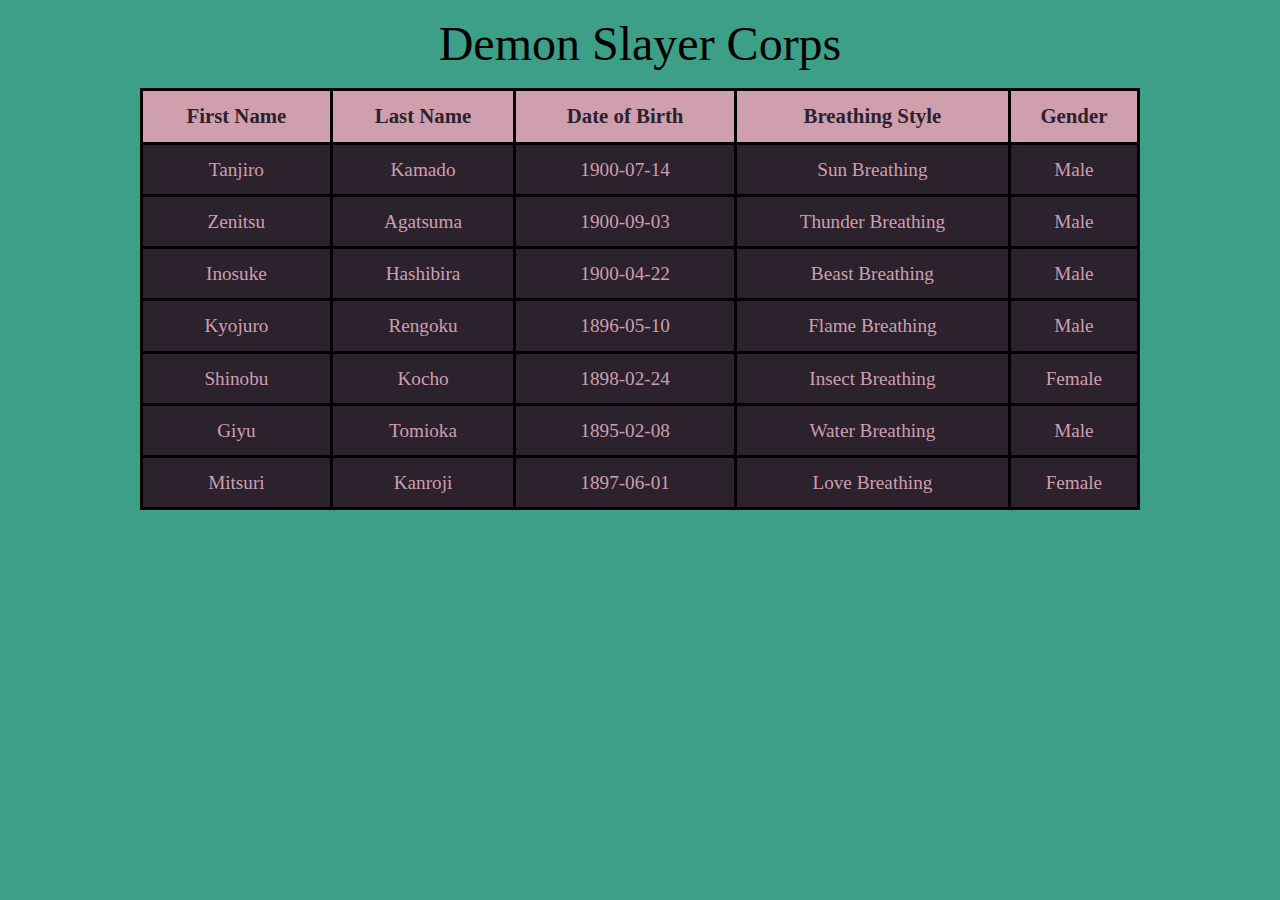
<file: WEB3030As07/index.html>
<!DOCTYPE html>
<html lang="en">

<head>
	<meta charset="UTF-8">
	<title>Demon Slayer Corp.</title>
    <link href="css/myersReset.css" type="text/css" rel="stylesheet">
	<link href="css/styles.css" type="text/css" rel="stylesheet">
	<script src="https://code.jquery.com/jquery-3.6.0.min.js"></script>
	<script src="js/script.js"></script>
</head>
<body>
    <header>
        <h1>Demon Slayer Corps</h1>
    </header>
    <section id="tableContainer">
        <!-- Headings -->
        <!-- Table Content -->
    </section>
</body>
</html>
</file>
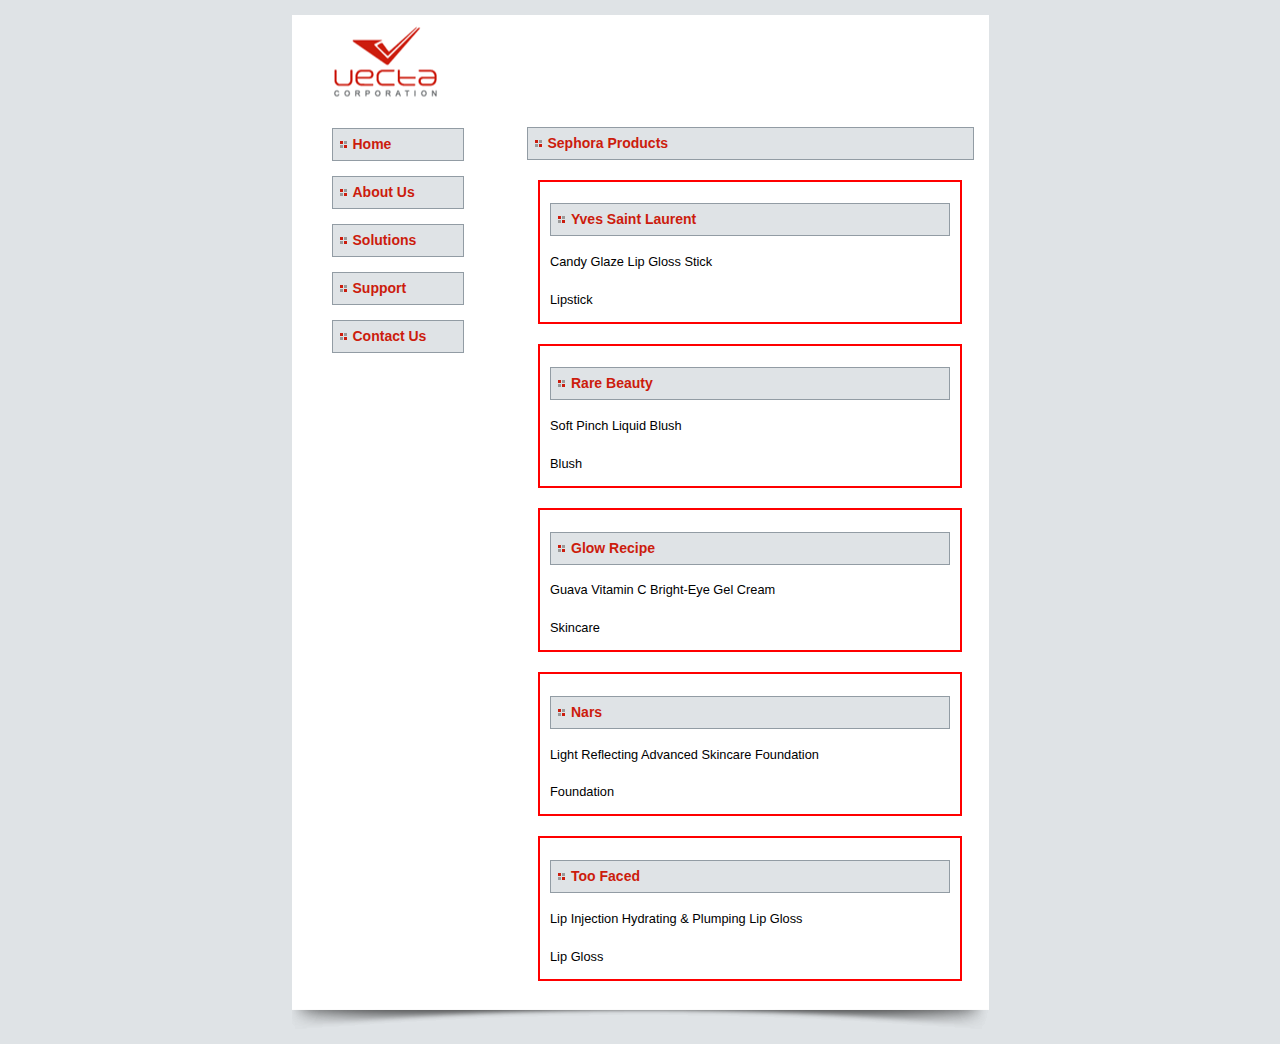
<file: WEB303As05/index.html>
<!DOCTYPE html>
<html lang="en">

<head>
	<title>Welcome to E Corp.</title>
	<link href="styles.css" type="text/css" rel="stylesheet">
</head>

<body>
	<section id="container">
		<header></header>

		<nav>
			<ul>
				<li><a href="index.html">Home</a></li>
				<li><a href="aboutus.html">About Us</a></li>
				<li><a href="solutions.html">Solutions</a></li>
				<li><a href="support.html">Support</a></li>
				<li><a href="contactus.html">Contact Us</a></li>
			</ul>
		</nav>

		<section id="content">
			<h2>Sephora Products</h2>

			<div id="content-item-list">
				<!-- sample of what your toString should output
					<div id="content-item-0">
						<h4>name here</h4>
						<p>description here</p>
						<div>category genre here</div>
					</div>
				-->
			</div>
		</section>

		<footer></footer>
	</section>

	<!-- <script src="jquery.js"></script> -->
	<script src="https://code.jquery.com/jquery-3.6.0.min.js"></script>
	<script src="script.js"></script>
</body>

</html>
</file>
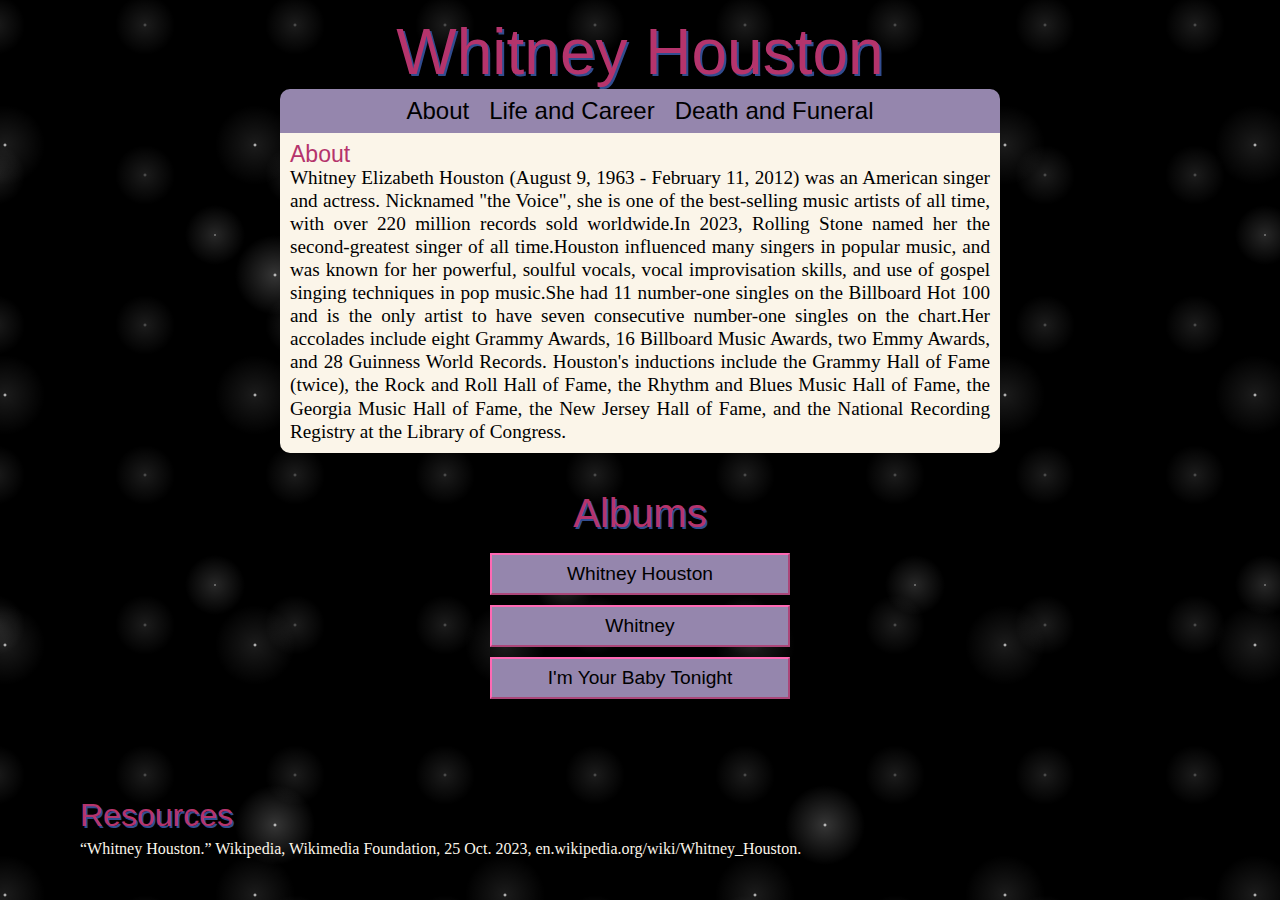
<file: WEB303As06/index.html>
<html>

<head>
    <link href="css/myersReset.css" rel="stylesheet">
    <link href="css/style.css" rel="stylesheet">
	<meta name="viewport" content="width=device-width, initial-scale=1.0">
</head>

<body>
    <header><h1>Whitney Houston</h1></header>

    <nav class="tabs">
        <ul class="tab-list">
            <li class="active">
                <a class="tab-control" href="#tab1">
                    About
                </a>
            </li>
            <li>
                <a class="tab-control" href="#tab2">
                    Life and Career
                </a>
            </li>
            <li>
                <a class="tab-control" href="#tab3">
                    Death and Funeral
                </a>
            </li>
        </ul>
        <div class="tab-panel active" id="tab1">
		<h3>About</h3>
            Whitney Elizabeth Houston (August 9, 1963 - February 11, 2012) was an American singer and actress. Nicknamed "the Voice", she is one of the best-selling music artists of all time, with over 220 million records sold worldwide.In 2023, Rolling Stone named her the second-greatest singer of all time.Houston influenced many singers in popular music, and was known for her powerful, soulful vocals, vocal improvisation skills, and use of gospel singing techniques in pop music.She had 11 number-one singles on the Billboard Hot 100 and is the only artist to have seven consecutive number-one singles on the chart.Her accolades include eight Grammy Awards, 16 Billboard Music Awards, two Emmy Awards, and 28 Guinness World Records. Houston's inductions include the Grammy Hall of Fame (twice), the Rock and Roll Hall of Fame, the Rhythm and Blues Music Hall of Fame, the Georgia Music Hall of Fame, the New Jersey Hall of Fame, and the National Recording Registry at the Library of Congress. 
        </div>
        <div class="tab-panel" id="tab2">
		<h3>Life and Career</h3>
            Houston began singing in church as a child and became a background vocalist while in high school. She was one of the first black women to appear on the cover of Seventeen after becoming a teen model in 1981. With the guidance of Arista Records chairman Clive Davis, Houston signed to the label at age 19. Her first two studio albums, Whitney Houston (1985) and Whitney (1987), both peaked at number one on the Billboard 200 and are among the best-selling albums of all time.
            Houston made her acting debut with the romantic thriller film The Bodyguard (1992), which despite its mixed reviews became the tenth highest-grossing film to that date. Its soundtrack won the Grammy Award for Album of the Year and remains the bestselling soundtrack album of all time. It generated multiple hit singles, including "I Have Nothing", "I'm Every Woman" and "I Will Always Love You"; the latter won the Grammy Award for Record of the Year, spent a then-record 14 weeks atop the Billboard Hot 100 and became the best-selling physical single by a woman in music history. Subsequently, she went on to star in the films Waiting to Exhale (1995) and The Preacher's Wife (1996), and she recorded their respective soundtracks.
        </div>
        <div class="tab-panel" id="tab3">
		<h3>Death and Funeral</h3>
            Houston reportedly appeared "disheveled" and "erratic" in the days before her death. On February 9, 2012, Houston visited singers Brandy and Monica, together with Clive Davis, at their rehearsals for Davis's pre-Grammy Awards party at The Beverly Hilton in Beverly Hills.That same day, she made her last public performance when she joined Kelly Price on stage in Hollywood, California, and sang "Jesus Loves Me."Two days later, on February 11, Houston was found unconscious in Suite 434 at the Beverly Hilton, submerged in the bathtub.Beverly Hills paramedics arrived about 3:30 pm, found Houston unresponsive, and performed CPR. Houston was pronounced dead at 3:55 pm PST.The cause of death was not immediately known;local police said there were "no obvious signs of criminal intent".Flowers near the Beverly Hilton Hotel. An invitation-only memorial service was held for Houston on February 18, 2012, at her home church, the New Hope Baptist Church, in Newark, New Jersey. The service was scheduled for two hours, but lasted four.
        </div>
    </nav>

    <main>
        <h2>Albums</h2>
        <ul class="accordion">
            <li>
                <button class="accordion-control">
                    Whitney Houston
                </button>
                <div class="accordion-panel">
                    <ul>
                        <li>You Give Good Love</li>
                        <li>Thinking About You</li>
                        <li>Someone For Me</li>
                        <li>Saving All My Love For You</li>
                        <li>Nobody Loves Me Like You Do</li>
                        <li>How Will I Know</li>
                        <li>All at Once</li>
                        <li>Take Good Care of My Heart</li>
                        <li>Greatest Love of All</li>
                        <li>Hold Me</li>
                    </ul>
                </div>
            </li>

            <li>
                <button class="accordion-control">
                    Whitney
                </button>
                <div class="accordion-panel">
                    <ul>
                        <li>I Wanna Dance with Somebody</li>
                        <li>Just the Lonely Talking Again</li>
                        <li>Love Will Save the Day</li>
                        <li>Didn't We Almost Have It All</li>
                        <li>So Emotional</li>
                        <li>Where You Are</li>
                        <li>Love Is a Contact Sport</li>
                        <li>You're Still My Man</li>
                        <li>For the Love of You</li>
                        <li>Where Do Broken Hearts Go</li>
                        <li>I Know Him So Well</li>
                    </ul>
                </div>
            </li>

            <li>
                <button class="accordion-control">
                    I'm Your Baby Tonight
                </button>
                <div class="accordion-panel">
                    <ul>
                        <li>I'm Your Baby Tonight</li>
                        <li>My Name Is Not Susan</li>
                        <li>All The Man That I Need</li>
                        <li>Lover for Life</li>
                        <li>Anymore</li>
                        <li>Miracle</li>
                        <li>I Belong to You</li>
                        <li>Who Do You Love</li>
                        <li>We Didn't Know</li>
                        <li>After We Make Love</li>
                        <li>I'm Knockin</li>
                    </ul>
                </div>
            </li>
        </ul>
    </main>

    <section class="resource">
        <h2>Resources</h2>
            <p>“Whitney Houston.” Wikipedia, Wikimedia Foundation, 25 Oct. 2023, en.wikipedia.org/wiki/Whitney_Houston.</p>
    </section>



    <script src="https://code.jquery.com/jquery-3.6.0.min.js"></script>
    <script type="text/javascript" src="js/script.js"></script>
</body>
</html>
</file>
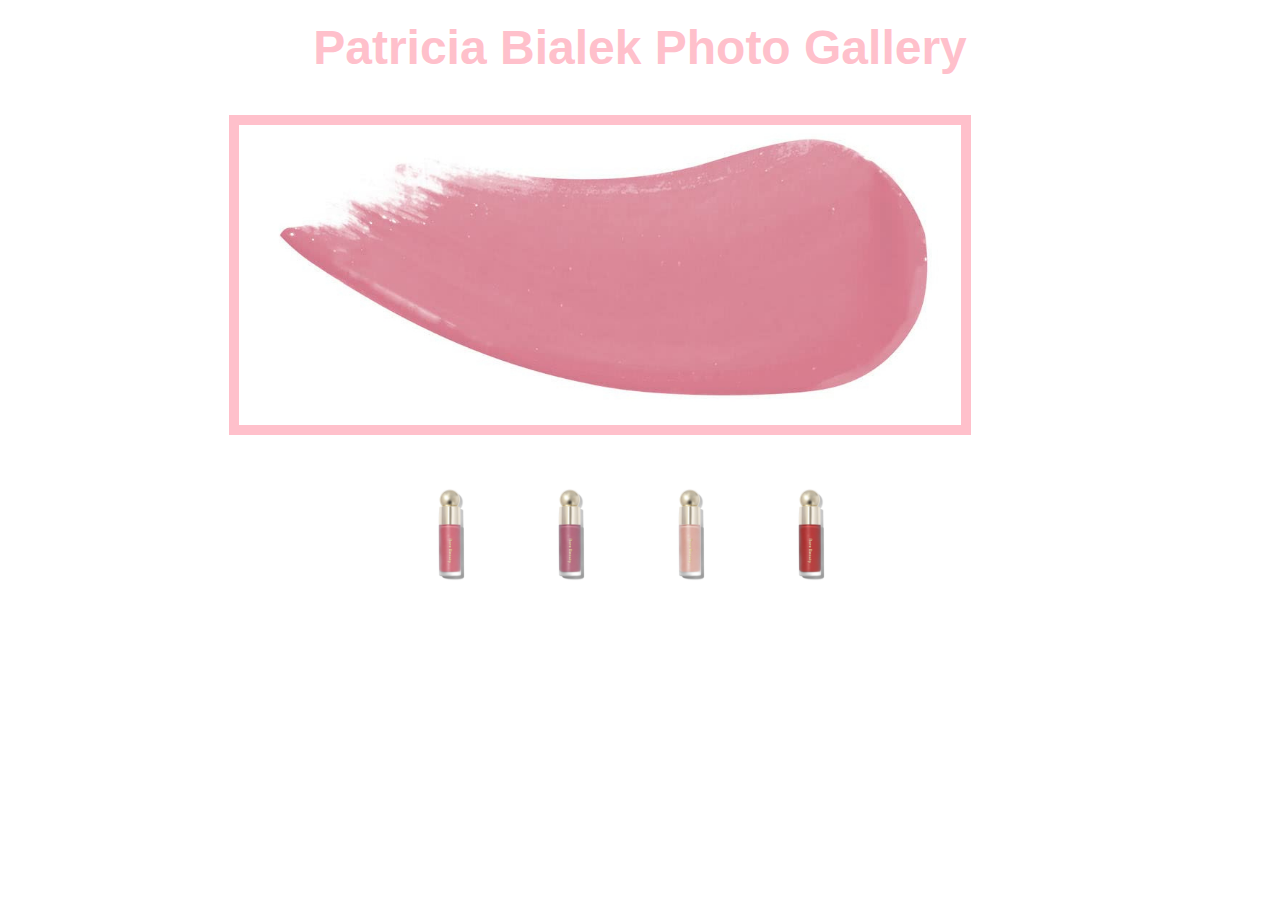
<file: WEB303As07/index.html>
<html>

<head>
    <meta charset="UTF-8">
    <meta http-equiv="X-UA-Compatible" content="IE=edge" />
    <meta name="viewport" content="width=device-width, initial-scale=1.0" />
    <link href="css/photoViewer.css" rel="stylesheet">
</head>

<body>
    <h1>Patricia Bialek Photo Gallery</h1>
    <div id="photo-viewer"></div>
        <div class="photo-thumbnails">
            <a href="img/Happy-Swatch.jpg" class="thumb active" title="Happy">
                <div class="littlePic">
                    <img src="img/Happy-Thumbnail.jpg" alt="Happy liquid blush">
                </div>
            </a>
            <a href="img/Grace-Swatch.jpg" class="thumb" title="Grace">
                <div class="littlePic">
                    <img src="img/Grace-Thumbnail.jpg" alt="Grace liquid blush">
                </div>
            </a>
            <a href="img/Bliss-Swatch.jpg" class="thumb" title="Bliss">
                <div class="littlePic">
                    <img src="img/Bliss-Thumbnail.jpg" alt="Bliss liquid blush">
                </div>
            </a>
            <a href="img/Grateful-Swatch.jpg" class="thumb" title="Grateful">
                <div class="littlePic">
                    <img src="img/Grateful-Thumbnail.jpg" alt="Grateful liquid blush">
                </div>
            </a>
        </div>
	<script type="text/javascript" src="https://code.jquery.com/jquery-3.6.0.min.js"></script>
    <script type="text/javascript" src="js/photoViewer.js"></script>
    <script type="text/javascript" src="js/modal-window.js"></script>
</body>
</html>
</file>
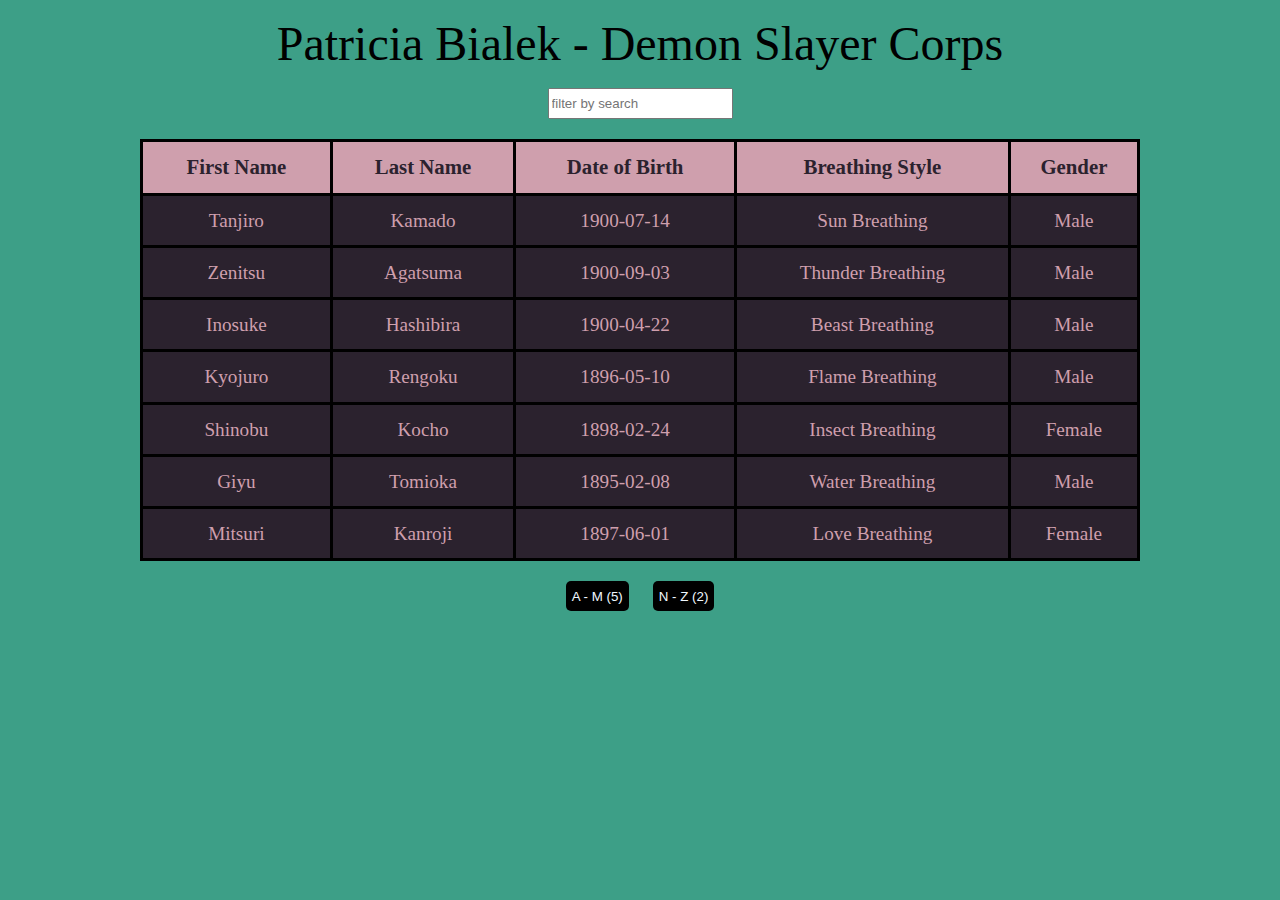
<file: WEB303As09/index.html>
<!DOCTYPE html>
<html lang="en">

<head>
	<meta charset="UTF-8">
	<title>Demon Slayer Corp.</title>
    <link href="css/myersReset.css" type="text/css" rel="stylesheet">
	<link href="css/styles.css" type="text/css" rel="stylesheet">
</head>
<body>
    <header>
        <h1>Patricia Bialek - Demon Slayer Corps</h1>
    </header>
    <div id="search">
        <input type="text" placeholder="filter by search" id="filter-search"/>
    </div>

    <section id="tableContainer">
    </section>

    <div class="btn">
        <button class="btn-1">A - M (5)</button>
        <button class="btn-2">N - Z (2)</button>
    </div>
    
    <script src="https://code.jquery.com/jquery-3.6.0.min.js"></script>
	<script src="js/script.js"></script>
</body>
</html>
</file>
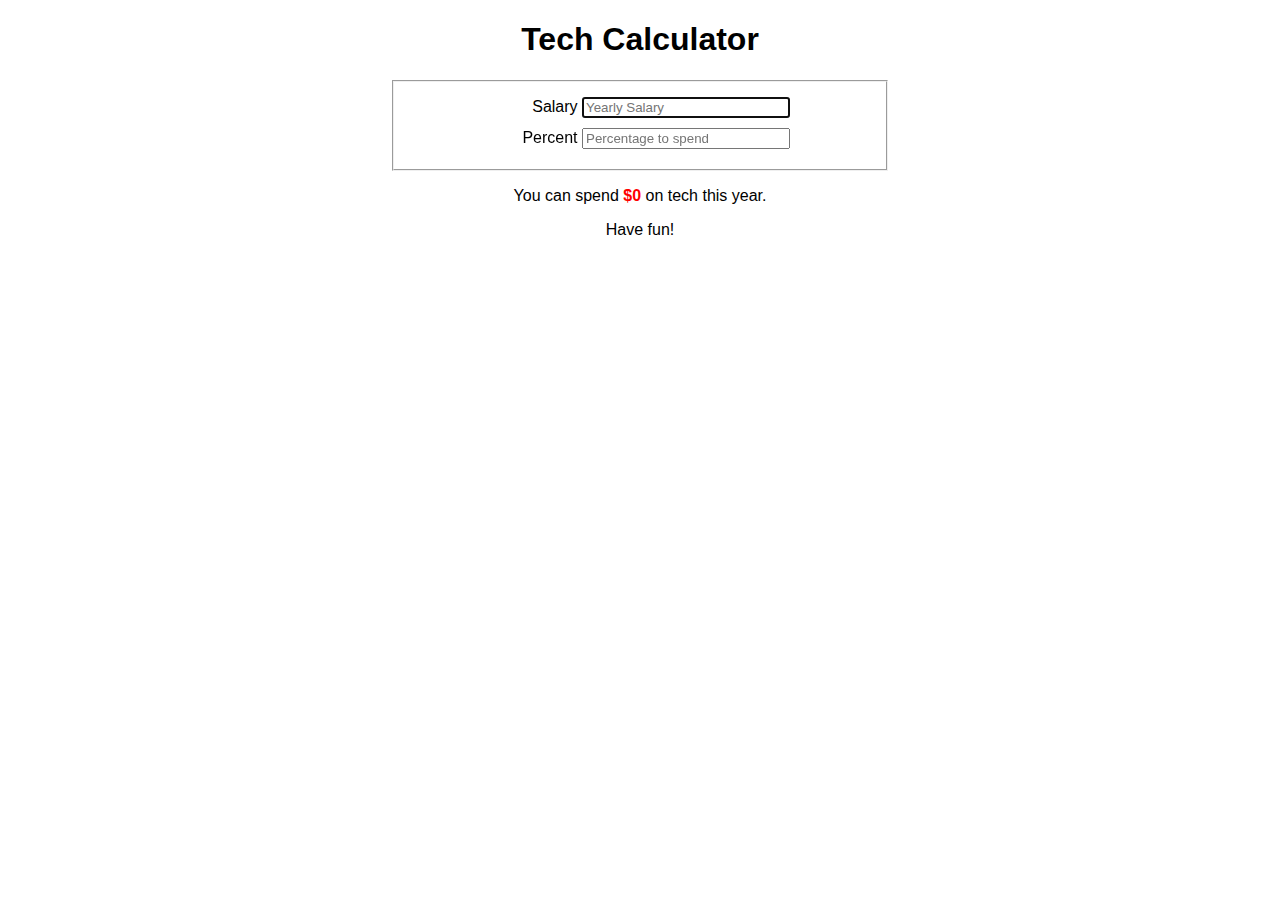
<file: WEB303As01/as01.html>
<!doctype html>
<html>

<head>
	<!-- WEB303 Assignment 1 - jQuery -->
	<meta charset="utf-8" />
	<title>Tech Calculator</title>
	<link rel="stylesheet" href="style.css" />
	<script src="script.js" defer></script>
	<script src="jquery.js"></script>

</head>

<body>
	<h1>Tech Calculator</h1>
	<form>
		<fieldset>
			<label>Salary
				<input type="text" id="yearly-salary" placeholder="Yearly Salary" autofocus="autofocus" /></label>
			<label>Percent
				<input type="text" id="percent" placeholder="Percentage to spend" /></label>
		</fieldset>
		<p>You can spend <span id="amount">$0</span> on tech this year.</p>
		<p>Have fun!</p>
	</form>
</body>

</html>
</file>
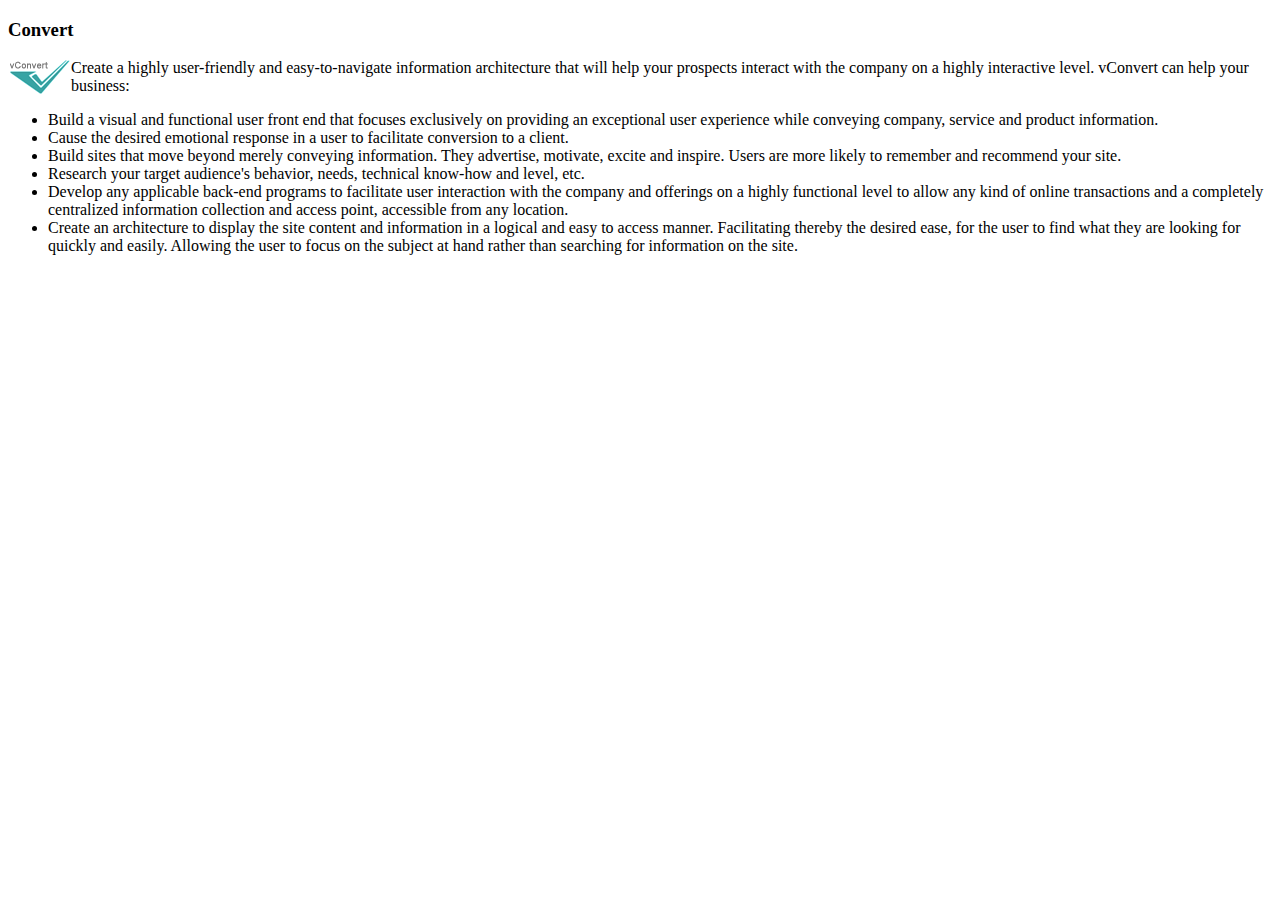
<file: WEB303As02/convert.html>
<!DOCTYPE html>
<html lang="en">

<head>
  <meta charset="utf-8" />
  <title>Welcome to E Corp.</title>
  <script src="https://code.jquery.com/jquery-3.6.0.min.js"></script>
  <script src="main.js"></script>
</head>
<div id="vconvert">
  <h3>Convert</h3>
  <p><img src="images/logo_vconvert.gif" width="63" height="36" style="float:left;" />Create a highly user-friendly and
    easy-to-navigate information architecture that will help your prospects interact with the company on a highly
    interactive level. vConvert can help your business:</p>
  <ul>
    <li>Build a visual and functional user front end that focuses exclusively on providing an exceptional user
      experience while conveying company, service and product information.</li>
    <li>Cause the desired emotional response in a user to facilitate conversion to a client.</li>
    <li>Build sites that move beyond merely conveying information. They advertise, motivate, excite and inspire. Users
      are more likely to remember and recommend your site.</li>
    <li>Research your target audience's behavior, needs, technical know-how and level, etc.</li>
    <li>Develop any applicable back-end programs to facilitate user interaction with the company and offerings on a
      highly functional level to allow any kind of online transactions and a completely centralized information
      collection and access point, accessible from any location.</li>
    <li>Create an architecture to display the site content and information in a logical and easy to access manner.
      Facilitating thereby the desired ease, for the user to find what they are looking for quickly and easily. Allowing
      the user to focus on the subject at hand rather than searching for information on the site.</li>
  </ul>
</div>
</html>
</file>
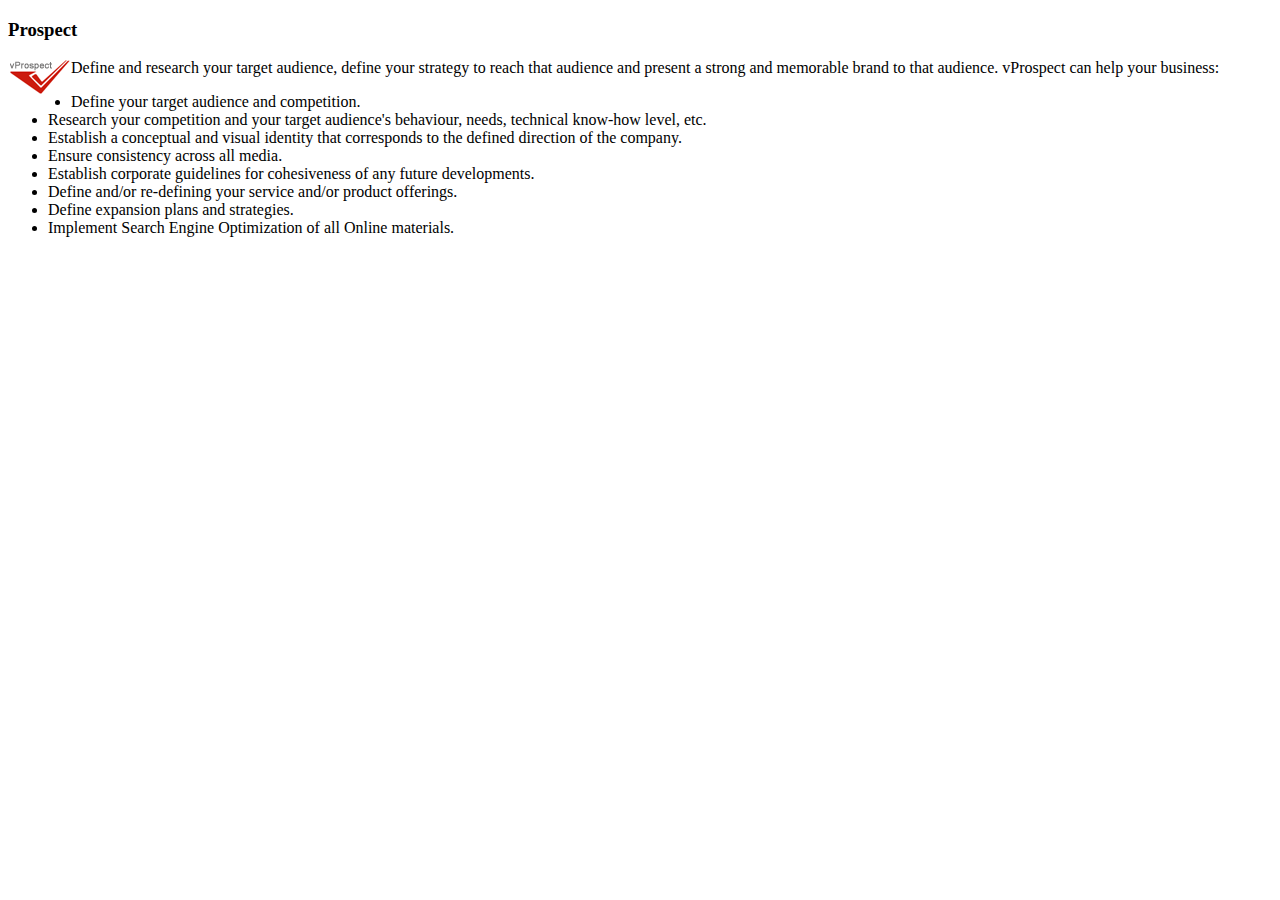
<file: WEB303As02/prospect.html>
<!DOCTYPE html>
<html lang="en">

<head>
  <meta charset="utf-8" />
  <title>Welcome to E Corp.</title>
  <script src="https://code.jquery.com/jquery-3.6.0.min.js"></script>
  <script src="main.js"></script>
</head>
<div id="prospect">
  <h3>Prospect</h3>
  <p><img src="images/logo_vprospect.gif" width="63" height="36" style="float:left;" />Define and research your target
    audience, define your strategy to reach that audience and present a strong and memorable brand to that audience.
    vProspect can help your business:</p>
  <ul>
    <li>Define your target audience and competition.</li>
    <li>Research your competition and your target audience's behaviour, needs, technical know-how level, etc.</li>
    <li>Establish a conceptual and visual identity that corresponds to the defined direction of the company.</li>
    <li>Ensure consistency across all media.</li>
    <li>Establish corporate guidelines for cohesiveness of any future developments.</li>
    <li>Define and/or re-defining your service and/or product offerings.</li>
    <li>Define expansion plans and strategies.</li>
    <li>Implement Search Engine Optimization of all Online materials.</li>
  </ul>
</div>
</html>
</file>
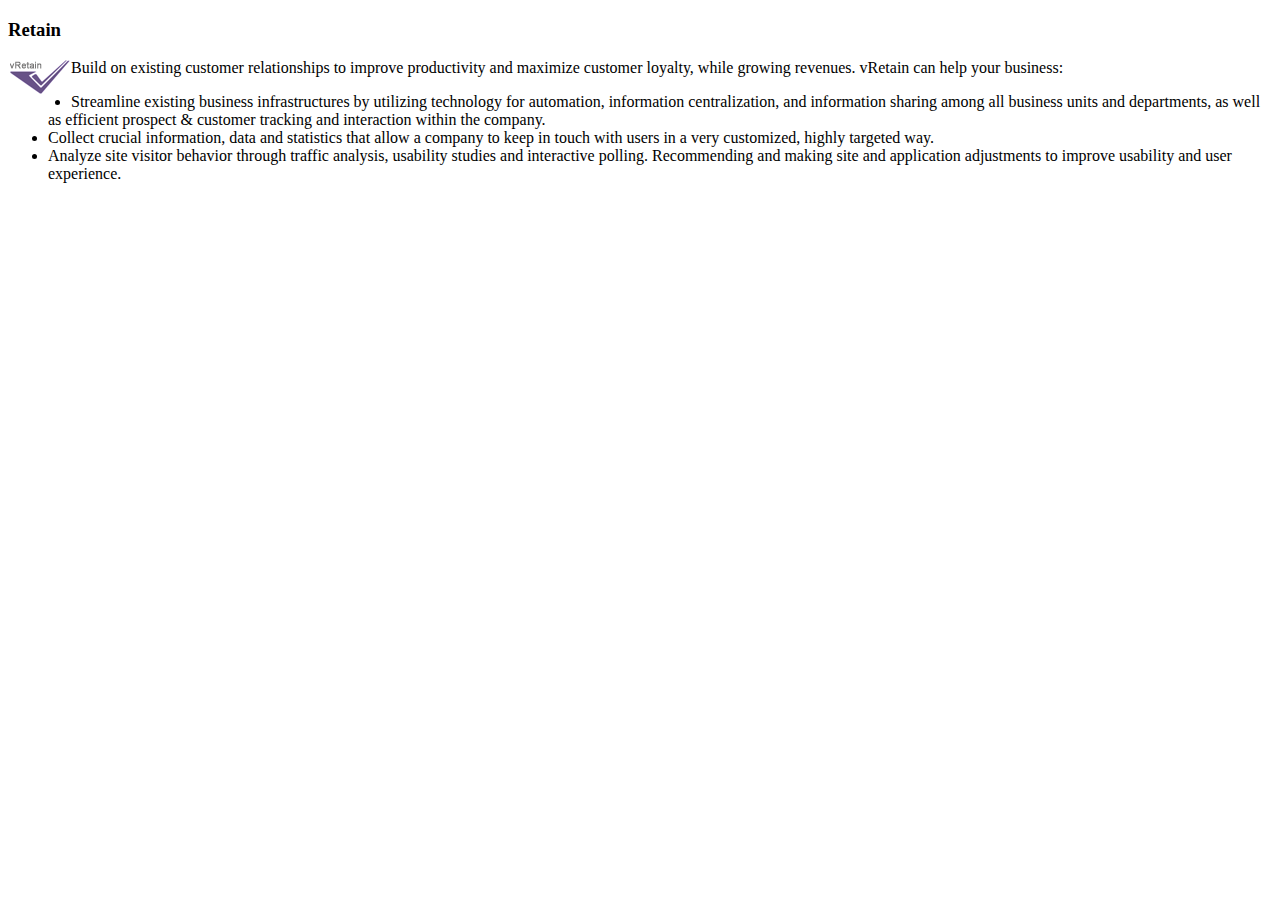
<file: WEB303As02/retain.html>
<!DOCTYPE html>
<html lang="en">

<head>
  <meta charset="utf-8" />
  <title>Welcome to E Corp.</title>
  <script src="https://code.jquery.com/jquery-3.6.0.min.js"></script>
  <script src="main.js"></script>
</head>
<div id="vretain">
  <h3>Retain</h3>
  <p><img src="images/logo_vretain.gif" width="63" height="36" style="float:left;" />Build on existing customer
    relationships to improve productivity and maximize customer loyalty, while growing revenues. vRetain can help your
    business:</p>
  <ul>
    <li>Streamline existing business infrastructures by utilizing technology for automation, information centralization,
      and information sharing among all business units and departments, as well as efficient prospect &amp; customer
      tracking and interaction within the company.</li>
    <li>Collect crucial information, data and statistics that allow a company to keep in touch with users in a very
      customized, highly targeted way.</li>
    <li>Analyze site visitor behavior through traffic analysis, usability studies and interactive polling. Recommending
      and making site and application adjustments to improve usability and user experience.</li>
  </ul>
</div>
</html>
</file>
<file: WEB3030As07/css/styles.css>
body {
    background-color: #3d9f87;
  }
  
  h1 {
    text-align: center;
    font-size: 3em;
    margin: 20px 0;
  }
  
  #tableContainer {
    text-align: center;
  }
  
  /* entire table */
  table {
    width: 1000px;
    margin: 0 auto;
    border-bottom: 3px solid black;
  }
  
  /* headings */
  th {
    font-size: 1.3em;
    border: 3px solid black;
    padding: 15px 0;
    background-color: #cf9fad;
  }
  
  a {
    text-decoration: none;
    color: #2b222e;
    font-weight: bold;
  }
  
  /* row */
  tr {
    border-bottom: 3px solid black;
    background-color: #2b222e;
  }
  
  /* cell */
  td {
    border-left: 3px solid black;
    border-right: 3px solid black;
    font-size: 1.2em;
    padding: 15px 0;
    color: #cf9fad;
  }
</file>
<file: WEB303As05/styles.css>
article,
aside,
figure,
footer,
header,
nav,
section {
  display: block;
}
body {
  font-family: Arial, Helvetica, sans-serif;
  font-size: 0.8em;
  line-height: 25px;
  background-color: #dfe3e6;
}
#container {
  background: #fff;
  width: 697px;
  margin: 15px auto 0 auto;
}
header {
  height: 100px;
  background: url('images/logo.gif') no-repeat 25px;
}
nav {
  width: 235px;
  float: left;
}
nav ul {
  list-style-type: none;
}
nav ul li a:link,
nav ul li a:visited,
#content h2 {
  font-size: 14px;
  font-weight: bold;
  background: #dfe3e6 url('images/bullet.gif') no-repeat 7px center;
  padding: 3px 0 3px 20px;
  border: solid #929ca4 1px;
  color: #cc1c0d;
}
nav ul li a:link,
nav ul li a:visited {
  width: 110px;
  margin-bottom: 15px;
  text-decoration: none;
  display: block;
}
nav ul li a:hover {
  color: #000;
  background-color: #ccc;
}
#content {
  width: 447px;
  float: left;
  background-color: #fff;
  padding-right: 15px;
}
h3,
h4 {
  margin: 0;
  color: #000080;
}
footer {
  height: 35px;
  background: url('images/footer.gif');
  clear: both;
}
</file>
<file: WEB303As06/css/style.css>
/*********** accordion JS ***********/
.accordion-panel {
    display: none;
}

/*********** tab JS ***********/

.tab-panel {
    display: none;
}

.tab-panel.active {
    display:block;
}

.tab-panel{
    text-align: justify;
}

/*********** body/header/h1/h2/resources ***********/

body{
    margin: 20px 80px 0 80px;
    background-color:black;
    background-image:
    radial-gradient(white, rgba(255,255,255,.2) 2px, transparent 40px),
    radial-gradient(white, rgba(255,255,255,.15) 1px, transparent 30px),
    radial-gradient(white, rgba(255,255,255,.1) 2px, transparent 40px),
    radial-gradient(rgba(255,255,255,.4), rgba(255,255,255,.1) 2px, transparent 30px);
    background-size: 550px 550px, 350px 350px, 250px 250px, 150px 150px;
    background-position: 0 0, 40px 60px, 130px 270px, 70px 100px; 
    background-attachment: fixed;
}

h1{
    font-size: 4em;
    text-align: center;
    color: #B5346C;
    text-shadow: 2px 2px #324D90;
    font-family:'Segoe UI', Tahoma, Geneva, Verdana, sans-serif;
    margin-bottom: 5px;
}

main>h2{
    font-size: 2.5em;
    text-align: center;
    margin: 40px 0 20px 0;
    color: #B5346C;
    text-shadow: 2px 2px #324D90;
    font-family:'Segoe UI', Tahoma, Geneva, Verdana, sans-serif;
}

h3{
    font-family:Impact, Haettenschweiler, 'Arial Narrow Bold', sans-serif;
    font-size: 1.2em;
    color: #B5346C;
}

.resource>h2{
    text-align: left;
    font-size: 2em;
    margin: 100px 0 10px 0;
    color: #B5346C;
    text-shadow: 2px 2px #324D90;
    font-family:'Segoe UI', Tahoma, Geneva, Verdana, sans-serif;
}

.resource>p{
    color: #FBF5E9;
    font-family:Georgia, 'Times New Roman', Times, serif
}
/*********** accordion styles ***********/
/* button */
.accordion-control{
    display: block;
    margin: 10px auto;
    padding: 8px 20px;
    width: 300px;
    border-radius: 0;
    border: 2px outset hotpink;
    background-color: #9586AD;
    font-size:1.2em;
    font-family: Impact, Haettenschweiler, 'Arial Narrow Bold', sans-serif;
    cursor: pointer;
}

.accordion-control:hover{
    color: #2954B0;
}

.accordion-control:active{
    color: #B5346C;
}
/* content */
.accordion-panel{
    text-align: center;
    margin: 15px 0;
    color:#FBF5E9;
    font-family:Georgia, 'Times New Roman', Times, serif
}

.accordion-panel * li{
    padding: 5px;
    font-size: 1.2em;
}

/*********** tab styles ***********/
/* ul */
.tab-list{
    display: flex;
    flex-direction: row;
    justify-content: center;
    background-color: #9586AD;
    border-top-left-radius: 10px;
    border-top-right-radius: 10px;
}

/* li iteams */
.tabs li{
    margin: 10px 0;
    padding: 0 10px;
    flex-basis: auto;
}

/* text in li */
.tabs a{
    text-decoration: none;
    font-size:1.5em;
    font-family:Impact, Haettenschweiler, 'Arial Narrow Bold', sans-serif;
    color: black;
}

.tabs a:hover{
    color: #2954B0;
}

.tabs a:active{
    color: #B5346C;
}

.tabs div{
    font-size: 1.2em;
    line-height: 1.2em;
    background-color: #FBF5E9;
    padding: 10px;
    font-family:Georgia, 'Times New Roman', Times, serif;
    border-bottom-left-radius: 10px;
    border-bottom-right-radius: 10px;
    text-align: justify;
}

nav{
    margin: 0 200px;
}

/* responsive */
@media screen and (max-width:1006px) {
    nav{
        margin: 0;
    }

    h3{
        text-align: center;
    }
}
</file>
<file: WEB303As07/css/photoViewer.css>
/* box size of swatch */
#photo-viewer{
  position:relative;
  height: 300px;
}

/* center the main image */
#photo-viewer img{
  position:absolute;
  top: 50%;
  left: 50%;
  max-width: 100%;
  max-height: 100%;
  z-index: 10;
  top: calc(50% - 20px);
  left: calc(50% - 50px);
  border: 10px solid pink;
}

/* thumbnail images */
.thumb img{
  margin-top: 40px;
  width:100px;
  border: 10px solid transparent;
  display: block;
  float: left;
}

/* div to center the thumbnails */
.littlePic{
  margin: 0 auto;
  width: 500px;
}

/* active thumbnail */
/* a.active{
  opacity: 0.3;
} */

.littlePic.active{
  opacity: 0.3;
}

/* border on active thumbnail */
.thumb img.active {
  border: 10px solid pink; 
}

h1{
  text-align: center;
  margin: 20px 0 60px 0;
  font-size: 3em;
  font-family:'Segoe UI', Tahoma, Geneva, Verdana, sans-serif;
  color:pink;
}

/* Modal */
.modal{
  position: fixed;
  top: 40%;
  left: 40%;
}

.modal img {
  max-width: 150%;
  max-height:150%;
  border: 10px solid pink;
}

.btn{
  display: none;
}
</file>
<file: WEB303As09/css/styles.css>
body {
    background-color: #3d9f87;
  }
  
  h1 {
    text-align: center;
    font-size: 3em;
    margin: 20px 0;
  }
  
  #tableContainer {
    text-align: center;
  }
  
  /* entire table */
  table {
    width: 1000px;
    margin: 0 auto;
    border-bottom: 3px solid black;
  }
  
  /* headings */
  th {
    font-size: 1.3em;
    border: 3px solid black;
    padding: 15px 0;
    background-color: #cf9fad;
  }
  
  a {
    text-decoration: none;
    color: #2b222e;
    font-weight: bold;
  }
  
  /* row */
  tr {
    border-bottom: 3px solid black;
    background-color: #2b222e;
  }
  
  /* cell */
  td {
    border-left: 3px solid black;
    border-right: 3px solid black;
    font-size: 1.2em;
    padding: 15px 0;
    color: #cf9fad;
  }

  /* input box */
  input{
    max-width: 25%;
    height: 25px;
    display: block;
    margin: 0 auto;
    margin-bottom: 20px;
  }

  /* Buttons */
  button{
    max-width: 30%;
    height: 30px;
    cursor: pointer;
    margin: 0 10px;
    border: none;
    border-radius: 5px;
    background-color:black;
    color: aliceblue;
    margin-top: 20px;
  }

  .btn-1:hover, .btn-2:hover{
    background-color: #cf9fad;
    border: 2px solid black;
  }

  .btn-1:active, .btn-2:active{
    background-color: black;
    border: 2px solid #cf9fad;
  }

  .btn{
    text-align: center;
  }
</file>
<file: WEB303As01/style.css>
body {
  font-size: 16px;
  font-family: Helvetica, sans-serif;
  margin: 0 auto;
  max-width: 500px;
}

h1 {
	text-align: center;
}

label {
	display: block;
	width: 300px;
	text-align: right;
	  margin: 10px auto;
}

input[type=text] {
	width: 200px;
}

p {
	text-align: center;
}

span {
	font-weight: bold;
	color: red;
}
</file>
<file: WEB3030As07/css/myersReset.css>
/* http://meyerweb.com/eric/tools/css/reset/ 
   v2.0 | 20110126
   License: none (public domain)
*/

html, body, div, span, applet, object, iframe,
h1, h2, h3, h4, h5, h6, p, blockquote, pre,
a, abbr, acronym, address, big, cite, code,
del, dfn, em, img, ins, kbd, q, s, samp,
small, strike, strong, sub, sup, tt, var,
b, u, i, center,
dl, dt, dd, ol, ul, li,
fieldset, form, label, legend,
table, caption, tbody, tfoot, thead, tr, th, td,
article, aside, canvas, details, embed, 
figure, figcaption, footer, header, hgroup, 
menu, nav, output, ruby, section, summary,
time, mark, audio, video {
	margin: 0;
	padding: 0;
	border: 0;
	font-size: 100%;
	font: inherit;
	vertical-align: baseline;
}
/* HTML5 display-role reset for older browsers */
article, aside, details, figcaption, figure, 
footer, header, hgroup, menu, nav, section {
	display: block;
}
body {
	line-height: 1;
}
ol, ul {
	list-style: none;
}
blockquote, q {
	quotes: none;
}
blockquote:before, blockquote:after,
q:before, q:after {
	content: '';
	content: none;
}
table {
	border-collapse: collapse;
	border-spacing: 0;
}
</file>
<file: WEB303As06/css/myersReset.css>
/* http://meyerweb.com/eric/tools/css/reset/ 
   v2.0 | 20110126
   License: none (public domain)
*/

html, body, div, span, applet, object, iframe,
h1, h2, h3, h4, h5, h6, p, blockquote, pre,
a, abbr, acronym, address, big, cite, code,
del, dfn, em, img, ins, kbd, q, s, samp,
small, strike, strong, sub, sup, tt, var,
b, u, i, center,
dl, dt, dd, ol, ul, li,
fieldset, form, label, legend,
table, caption, tbody, tfoot, thead, tr, th, td,
article, aside, canvas, details, embed, 
figure, figcaption, footer, header, hgroup, 
menu, nav, output, ruby, section, summary,
time, mark, audio, video {
	margin: 0;
	padding: 0;
	border: 0;
	font-size: 100%;
	font: inherit;
	vertical-align: baseline;
}
/* HTML5 display-role reset for older browsers */
article, aside, details, figcaption, figure, 
footer, header, hgroup, menu, nav, section {
	display: block;
}
body {
	line-height: 1;
}
ol, ul {
	list-style: none;
}
blockquote, q {
	quotes: none;
}
blockquote:before, blockquote:after,
q:before, q:after {
	content: '';
	content: none;
}
table {
	border-collapse: collapse;
	border-spacing: 0;
}
</file>
<file: WEB303As09/css/myersReset.css>
/* http://meyerweb.com/eric/tools/css/reset/ 
   v2.0 | 20110126
   License: none (public domain)
*/

html, body, div, span, applet, object, iframe,
h1, h2, h3, h4, h5, h6, p, blockquote, pre,
a, abbr, acronym, address, big, cite, code,
del, dfn, em, img, ins, kbd, q, s, samp,
small, strike, strong, sub, sup, tt, var,
b, u, i, center,
dl, dt, dd, ol, ul, li,
fieldset, form, label, legend,
table, caption, tbody, tfoot, thead, tr, th, td,
article, aside, canvas, details, embed, 
figure, figcaption, footer, header, hgroup, 
menu, nav, output, ruby, section, summary,
time, mark, audio, video {
	margin: 0;
	padding: 0;
	border: 0;
	font-size: 100%;
	font: inherit;
	vertical-align: baseline;
}
/* HTML5 display-role reset for older browsers */
article, aside, details, figcaption, figure, 
footer, header, hgroup, menu, nav, section {
	display: block;
}
body {
	line-height: 1;
}
ol, ul {
	list-style: none;
}
blockquote, q {
	quotes: none;
}
blockquote:before, blockquote:after,
q:before, q:after {
	content: '';
	content: none;
}
table {
	border-collapse: collapse;
	border-spacing: 0;
}
</file>
